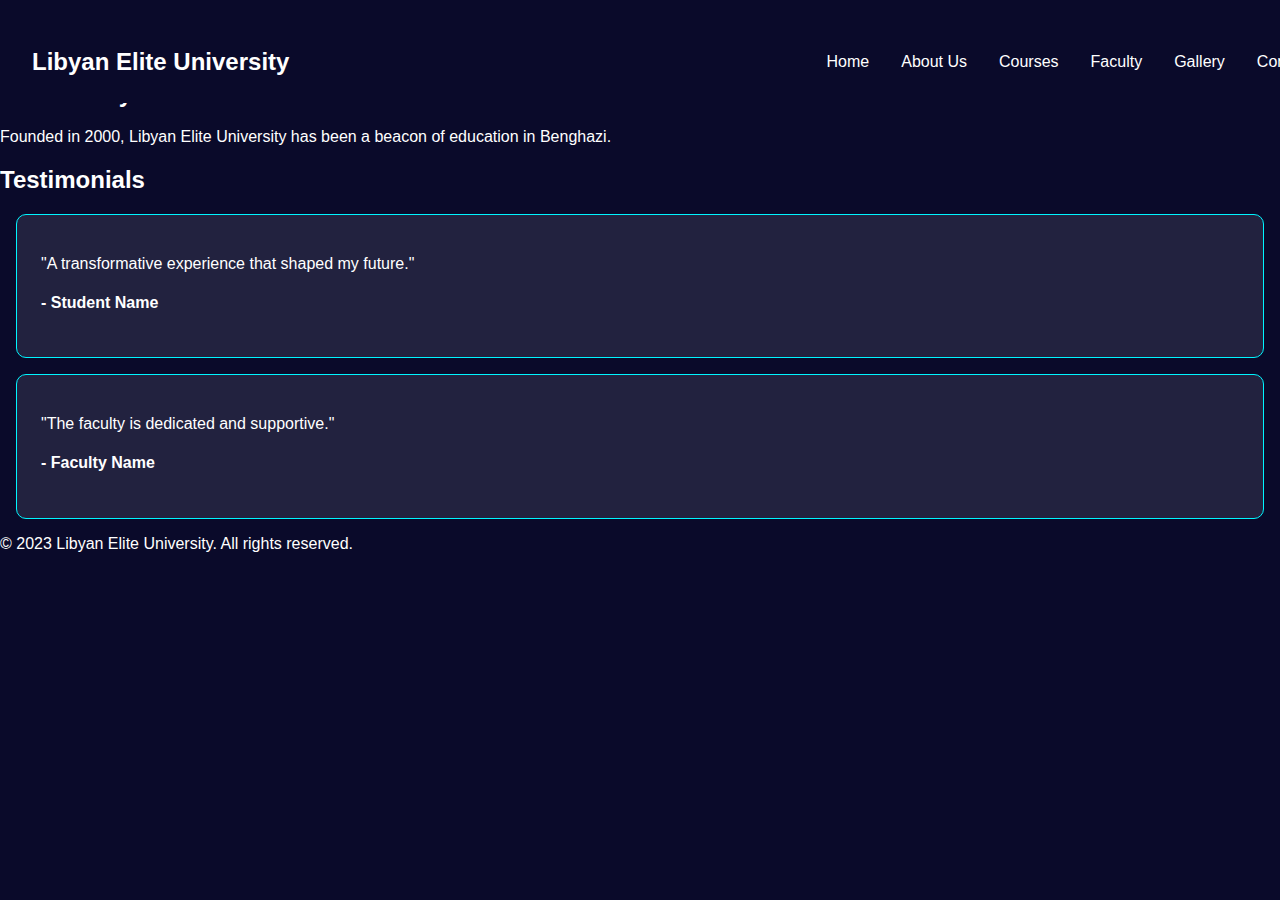
<file: about.html>
<!DOCTYPE html>
<html lang="en">
<head>
    <meta charset="UTF-8">
    <meta name="viewport" content="width=device-width, initial-scale=1.0">
    <title>Libyan Elite University | About Us</title>
    <link rel="stylesheet" href="assets/css/styles.css">
</head>
<body>
    <header>
        <nav>
            <div class="logo">Libyan Elite University</div>
            <ul class="nav-links">
                <li><a href="index.html">Home</a></li>
                <li><a href="about.html">About Us</a></li>
                <li><a href="courses.html">Courses</a></li>
                <li><a href="faculty.html">Faculty</a></li>
                <li><a href="gallery.html">Gallery</a></li>
                <li><a href="contact.html">Contact</a></li>
            </ul>
            <div class="hamburger">☰</div>
        </nav>
    </header>

    <section class="about-hero">
        <h1>About Us</h1>
    </section>

    <section class="history">
        <h2>Our History</h2>
        <p>Founded in 2000, Libyan Elite University has been a beacon of education in Benghazi.</p>
    </section>

    <section class="testimonials">
        <h2>Testimonials</h2>
        <div class="testimonial-grid">
            <div class="testimonial-card">
                <p>"A transformative experience that shaped my future."</p>
                <h4>- Student Name</h4>
            </div>
            <div class="testimonial-card">
                <p>"The faculty is dedicated and supportive."</p>
                <h4>- Faculty Name</h4>
            </div>
        </div>
    </section>

    <footer>
        <p>&copy; 2023 Libyan Elite University. All rights reserved.</p>
    </footer>

    <script src="assets/js/main.js"></script>
</body>
</html>
</file>
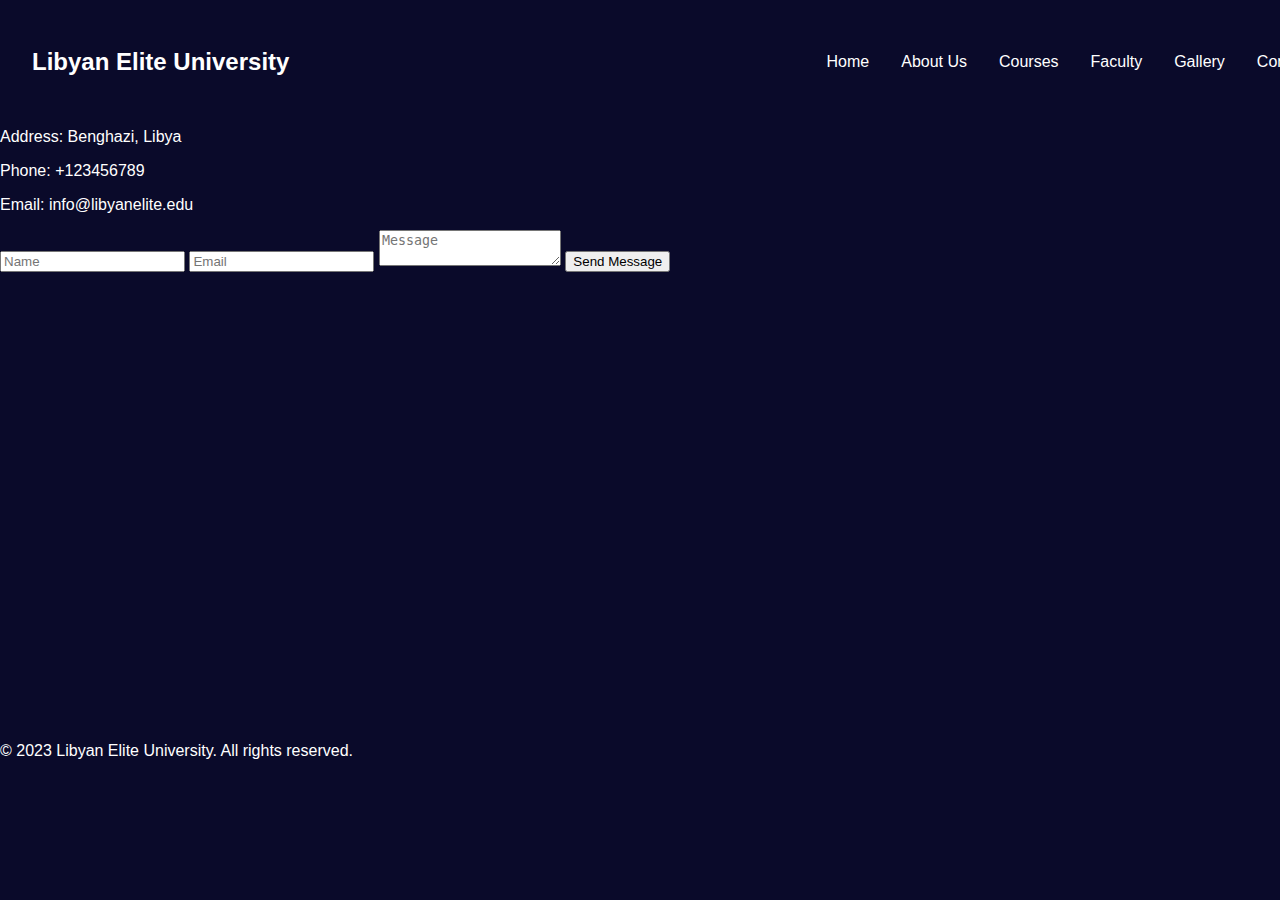
<file: contact.html>
<!DOCTYPE html>
<html lang="en">
<head>
    <meta charset="UTF-8">
    <meta name="viewport" content="width=device-width, initial-scale=1.0">
    <title>Libyan Elite University | Contact</title>
    <link rel="stylesheet" href="assets/css/styles.css">
</head>
<body>
    <header>
        <nav>
            <div class="logo">Libyan Elite University</div>
            <ul class="nav-links">
                <li><a href="index.html">Home</a></li>
                <li><a href="about.html">About Us</a></li>
                <li><a href="courses.html">Courses</a></li>
                <li><a href="faculty.html">Faculty</a></li>
                <li><a href="gallery.html">Gallery</a></li>
                <li><a href="contact.html">Contact</a></li>
            </ul>
            <div class="hamburger">☰</div>
        </nav>
    </header>

    <section class="contact-hero">
        <h1>Contact Us</h1>
    </section>

    <section class="contact-details">
        <div class="contact-info">
            <h2>Get in Touch</h2>
            <p>Address: Benghazi, Libya</p>
            <p>Phone: +123456789</p>
            <p>Email: info@libyanelite.edu</p>
        </div>

        <div class="contact-form">
            <form>
                <input type="text" placeholder="Name">
                <input type="email" placeholder="Email">
                <textarea placeholder="Message"></textarea>
                <button type="submit">Send Message</button>
            </form>
        </div>
    </section>

    <section class="map">
        <iframe src="https://www.google.com/maps/embed?pb=!1m18!1m12!1m3!1d123456!2d20.0!3d32.0!2m3!1f0!2f0!3f0!3m2!1i1024!2i768!4f13.1!3m3!1m2!1s0x0%3A0x0!2zMzLCsDMwJzEwLjQiTiAyMMKwMDAnMDQuNCJF!5e0!3m2!1sen!2s!4v1234567890!5m2!1sen!2s" width="100%" height="450" style="border:0;" allowfullscreen="" loading="lazy"></iframe>
    </section>

    <footer>
        <p>&copy; 2023 Libyan Elite University. All rights reserved.</p>
    </footer>

    <script src="assets/js/main.js"></script>
</body>
</html>
</file>
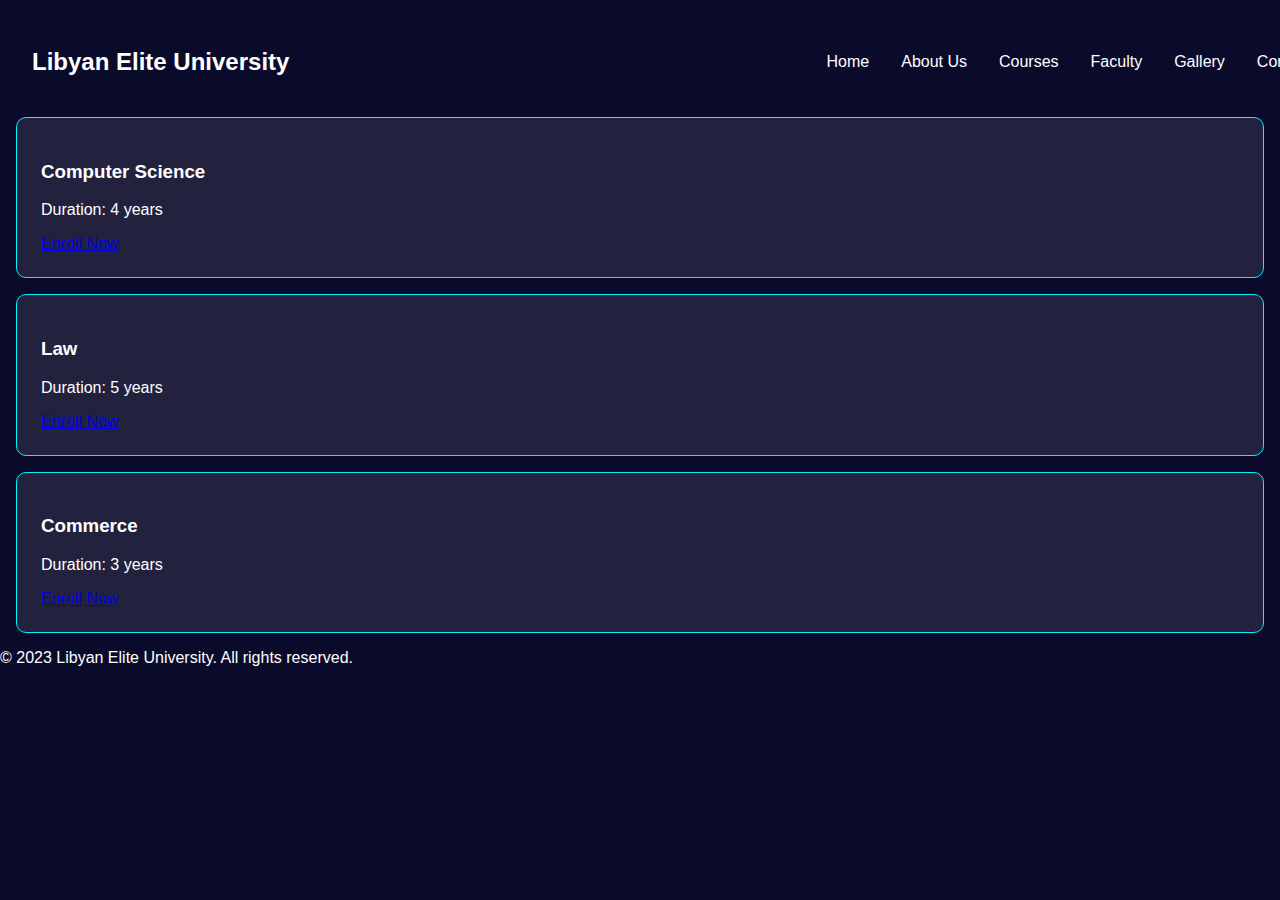
<file: courses.html>
<!DOCTYPE html>
<html lang="en">
<head>
    <meta charset="UTF-8">
    <meta name="viewport" content="width=device-width, initial-scale=1.0">
    <title>Libyan Elite University | Courses</title>
    <link rel="stylesheet" href="assets/css/styles.css">
</head>
<body>
    <header>
        <nav>
            <div class="logo">Libyan Elite University</div>
            <ul class="nav-links">
                <li><a href="index.html">Home</a></li>
                <li><a href="about.html">About Us</a></li>
                <li><a href="courses.html">Courses</a></li>
                <li><a href="faculty.html">Faculty</a></li>
                <li><a href="gallery.html">Gallery</a></li>
                <li><a href="contact.html">Contact</a></li>
            </ul>
            <div class="hamburger">☰</div>
        </nav>
    </header>

    <section class="courses-hero">
        <h1>Our Courses</h1>
    </section>

    <section class="course-list">
        <div class="filter-options">
            <button class="filter-btn active" data-filter="all">All</button>
            <button class="filter-btn" data-filter="it">IT</button>
            <button class="filter-btn" data-filter="law">Law</button>
            <button class="filter-btn" data-filter="commerce">Commerce</button>
        </div>

        <div class="course-grid">
            <div class="course-card" data-course="it">
                <h3>Computer Science</h3>
                <p>Duration: 4 years</p>
                <a href="#" class="enroll-btn">Enroll Now</a>
            </div>
            <div class="course-card" data-course="law">
                <h3>Law</h3>
                <p>Duration: 5 years</p>
                <a href="#" class="enroll-btn">Enroll Now</a>
            </div>
            <div class="course-card" data-course="commerce">
                <h3>Commerce</h3>
                <p>Duration: 3 years</p>
                <a href="#" class="enroll-btn">Enroll Now</a>
            </div>
        </div>
    </section>

    <footer>
        <p>&copy; 2023 Libyan Elite University. All rights reserved.</p>
    </footer>

    <script src="assets/js/main.js"></script>
</body>
</html>
</file>
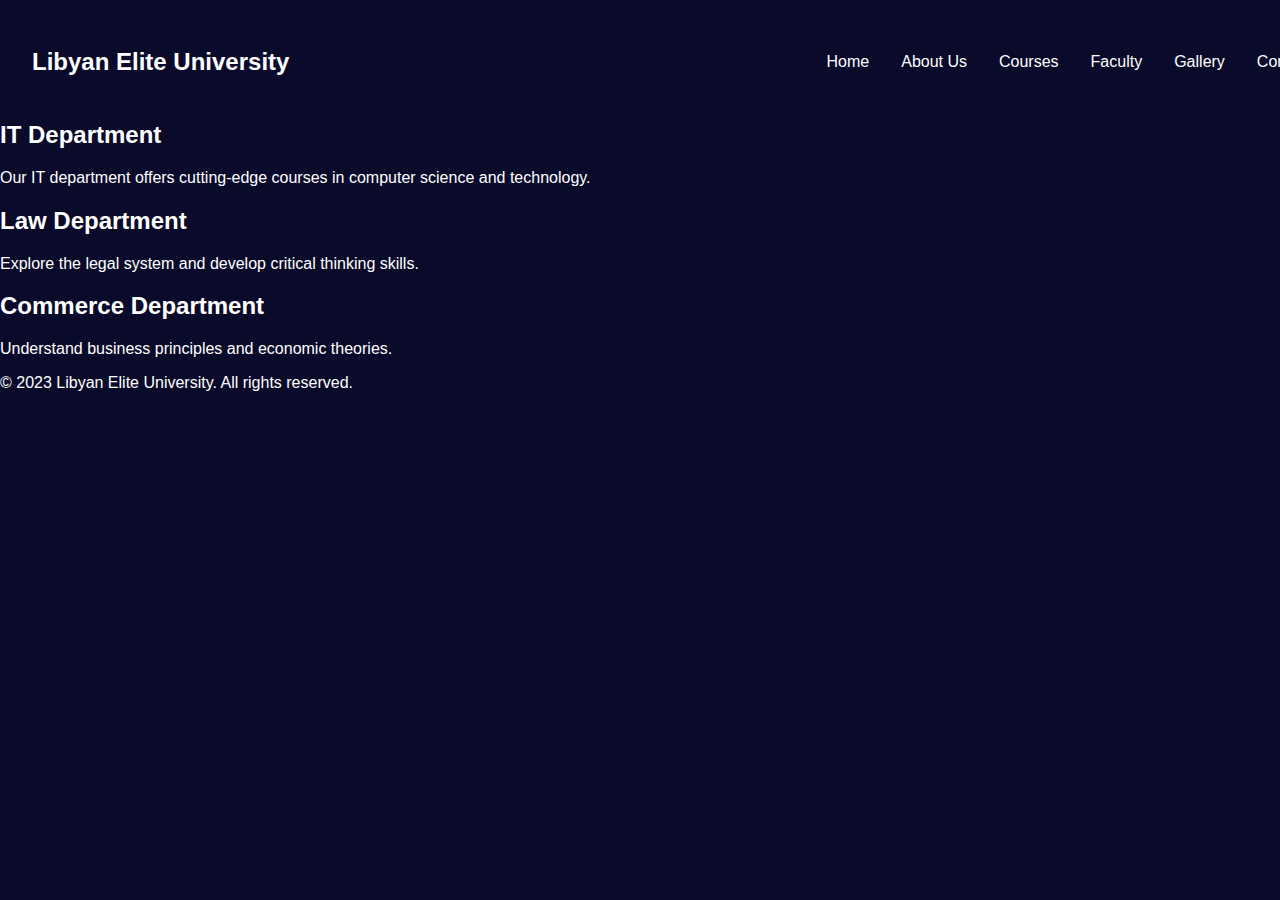
<file: faculty.html>
<!DOCTYPE html>
<html lang="en">
<head>
    <meta charset="UTF-8">
    <meta name="viewport" content="width=device-width, initial-scale=1.0">
    <title>Libyan Elite University | Faculty</title>
    <link rel="stylesheet" href="assets/css/styles.css">
</head>
<body>
    <header>
        <nav>
            <div class="logo">Libyan Elite University</div>
            <ul class="nav-links">
                <li><a href="index.html">Home</a></li>
                <li><a href="about.html">About Us</a></li>
                <li><a href="courses.html">Courses</a></li>
                <li><a href="faculty.html">Faculty</a></li>
                <li><a href="gallery.html">Gallery</a></li>
                <li><a href="contact.html">Contact</a></li>
            </ul>
            <div class="hamburger">☰</div>
        </nav>
    </header>

    <section class="faculty-hero">
        <h1>Our Faculty</h1>
    </section>

    <section class="departments">
        <div class="department-tabs">
            <button class="tab-btn active" data-tab="it">IT Department</button>
            <button class="tab-btn" data-tab="law">Law Department</button>
            <button class="tab-btn" data-tab="commerce">Commerce Department</button>
        </div>

        <div class="department-content">
            <div class="tab-content active" data-tab="it">
                <h2>IT Department</h2>
                <p>Our IT department offers cutting-edge courses in computer science and technology.</p>
            </div>
            <div class="tab-content" data-tab="law">
                <h2>Law Department</h2>
                <p>Explore the legal system and develop critical thinking skills.</p>
            </div>
            <div class="tab-content" data-tab="commerce">
                <h2>Commerce Department</h2>
                <p>Understand business principles and economic theories.</p>
            </div>
        </div>
    </section>

    <footer>
        <p>&copy; 2023 Libyan Elite University. All rights reserved.</p>
    </footer>

    <script src="assets/js/main.js"></script>
</body>
</html>
</file>
<file: assets/css/styles.css>
/* Global Styles */
:root {
    --primary-color: #0a0a2a;
    --secondary-color: #0077b6;
    --accent-color: #00f5ff;
    --text-color: #ffffff;
    --glass-effect: rgba(255, 255, 255, 0.1);
}

body {
    font-family: 'Arial', sans-serif;
    margin: 0;
    padding: 0;
    background-color: var(--primary-color);
    color: var(--text-color);
}

header {
    background-color: var(--primary-color);
    padding: 1rem 2rem;
    position: fixed;
    width: 100%;
    z-index: 1000;
}

nav {
    display: flex;
    justify-content: space-between;
    align-items: center;
}

.logo {
    font-size: 1.5rem;
    font-weight: bold;
}

.nav-links {
    display: flex;
    list-style: none;
}

.nav-links li {
    margin-left: 2rem;
}

.nav-links a {
    color: var(--text-color);
    text-decoration: none;
}

.hamburger {
    display: none;
}

.hero {
    height: 100vh;
    display: flex;
    align-items: center;
    justify-content: center;
    text-align: center;
    background: linear-gradient(rgba(0, 0, 0, 0.5), rgba(0, 0, 0, 0.5)), url('assets/images/hero-bg.jpg');
    background-size: cover;
    background-position: center;
}

.hero-content {
    max-width: 800px;
    padding: 0 2rem;
}

.cta-button {
    display: inline-block;
    padding: 0.8rem 2rem;
    background-color: var(--accent-color);
    color: var(--primary-color);
    text-decoration: none;
    border-radius: 5px;
    font-weight: bold;
    margin-top: 1rem;
}

/* Card Styles */
.course-card, .testimonial-card {
    background-color: var(--glass-effect);
    border: 1px solid var(--accent-color);
    border-radius: 10px;
    padding: 1.5rem;
    margin: 1rem;
    transition: transform 0.3s ease;
}

.course-card:hover, .testimonial-card:hover {
    transform: scale(1.05);
}

/* Responsive Design */
@media (max-width: 768px) {
    .nav-links {
        display: none;
    }
    .hamburger {
        display: block;
    }
}
</file>
